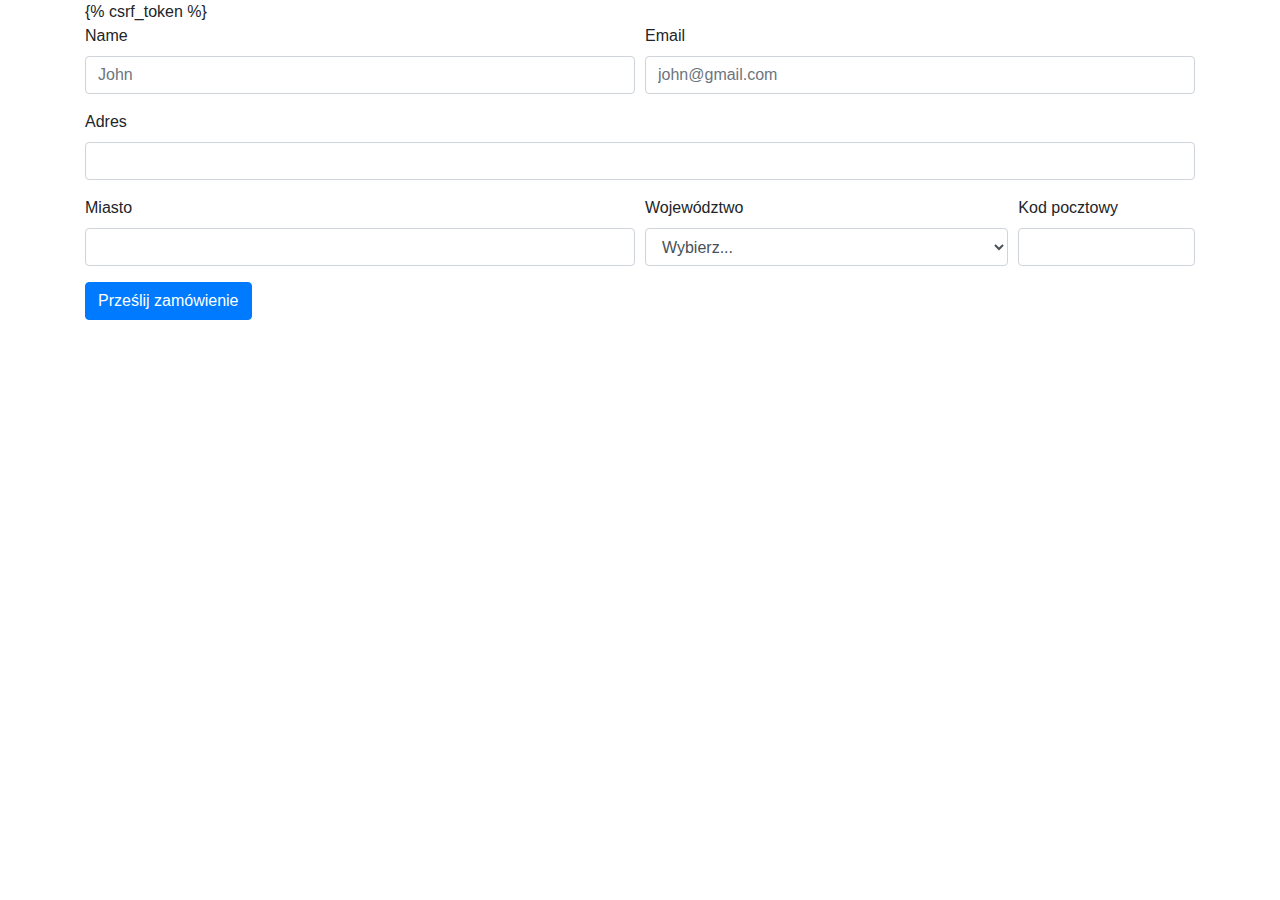
<file: shop/templates/shop/checkout.html>
<!DOCTYPE html>
<html lang="en">
<head>
  <script
  src="https://code.jquery.com/jquery-3.7.1.js"
  integrity="sha256-eKhayi8LEQwp4NKxN+CfCh+3qOVUtJn3QNZ0TciWLP4="
  crossorigin="anonymous"></script>
    <meta charset="UTF-8">
    <meta name="viewport" content="width=device-width, initial-scale=1.0">
    <link rel="stylesheet" href="https://cdn.jsdelivr.net/npm/bootstrap@4.3.1/dist/css/bootstrap.min.css" integrity="sha384-ggOyR0iXCbMQv3Xipma34MD+dH/1fQ784/j6cY/iJTQUOhcWr7x9JvoRxT2MZw1T" crossorigin="anonymous">
    <script src="https://cdn.jsdelivr.net/npm/bootstrap@4.3.1/dist/js/bootstrap.min.js" integrity="sha384-JjSmVgyd0p3pXB1rRibZUAYoIIy6OrQ6VrjIEaFf/nJGzIxFDsf4x0xIM+B07jRM" crossorigin="anonymous"></script>
    <title>Document</title>
</head>
<body>
    <div class="container">
      <div class="row">
        <div class="col-md-12">
           
            <ul class="list-group" id="item_list">
                 
            </ul>
           </div> 
        </div>
        <div class="row">
          <div class="col-md-12">
            <form method="POST">
              {% csrf_token %}
               <input type="hidden" id="items" name="items">
              <div class="form-row">
                <div class="form-group col-md-6">
                  <label for="inputEmail4">Name</label>
                  <input id="name" name="name" type="text" class="form-control" id="inputEmail4" placeholder="John">
                </div>
                <div class="form-group col-md-6">
                  <label for="inputPassword4">Email</label>
                  <input id="email" name="email"  type="text" class="form-control" id="inputPassword4" placeholder="john@gmail.com">
                </div>
              </div>
              <div class="form-group">
                <label for="inputAddress">Adres</label>
                <input id="address" name="address"  type="text" class="form-control" id="inputAddress" placeholder="">
              </div>
              <div class="form-row">
                <div class="form-group col-md-6">
                  <label for="inputCity">Miasto</label>
                  <input id="city" name="city"  type="text" class="form-control" id="inputCity">
                </div>
                <div class="form-group col-md-4">
                  <label id="state" name="state"  for="inputState">Województwo</label>
                  <select id="state" class="form-control">
                      <option selected>Wybierz...</option>
                      <option>Dolnośląskie</option>
                      <option>Kujawsko-pomorskie</option>
                      <option>Lubelskie</option>
                      <option>Lubuskie</option>
                      <option>Łódzkie</option>
                      <option>Małopolskie</option>
                      <option>Mazowieckie</option>
                      <option>Opolskie</option>
                      <option>Podkarpackie</option>
                      <option>Podlaskie</option>
                      <option>Pomorskie</option>
                      <option>Śląskie</option>
                      <option>Świętokrzyskie</option>
                      <option>Warmińsko-mazurskie/option>
                      <option>Wielkopolskie</option>
                      <option>Zachodniopomorskie</option>
                  </select>
                </div>
                <div class="form-group col-md-2">
                  <label for="inputZip">Kod pocztowy</label>
                  <input id="kod" name="kod" type="text" class="form-control" id="inputZip">
                </div>
              </div>
              <button type="submit" class="btn btn-primary">Prześlij zamówienie</button>
            </form>

          </div>

        </div>
    </div>
</body>
<script type="text/javascript">
if(localStorage.getItem('cart'==null)){
  var cart = {};
}
  else{
    cart = JSON.parse(localStorage.getItem('cart'));
}
for(item in cart){
  let name = cart[item][1];
  let quantity = cart[item][0];
  
  itemString = `<li class="list-group-item">${name}-${quantity}</li>`;
  $('#item_list').append(itemString);
}
$('#items').val(JSON.stringify(cart));
</script>
</html>
</file>
